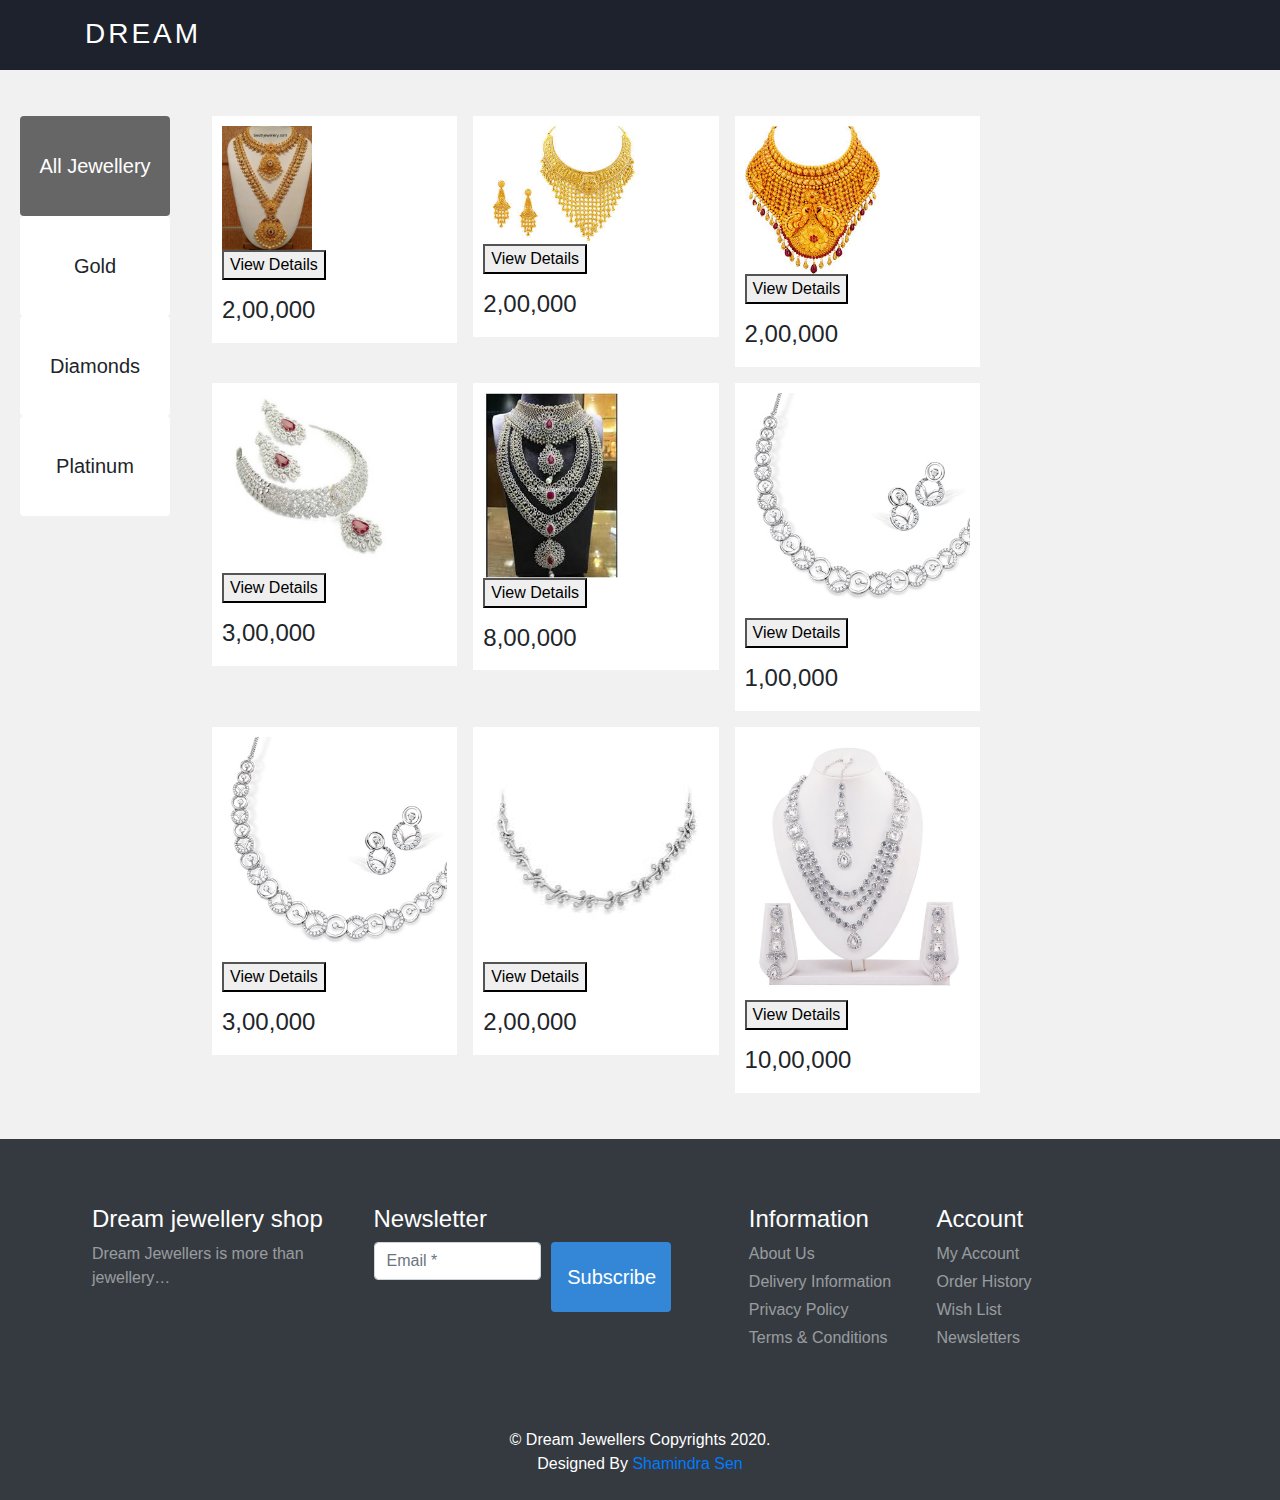
<file: more_collections/JEWELLERY_site.html>
<!DOCTYPE html>
<html>
<head>
<meta name="viewport" content="width=device-width, initial-scale=1">
 <!-- Bootstrap CDN -->
 <link rel="stylesheet" href="https://stackpath.bootstrapcdn.com/bootstrap/4.4.1/css/bootstrap.min.css" integrity="sha384-Vkoo8x4CGsO3+Hhxv8T/Q5PaXtkKtu6ug5TOeNV6gBiFeWPGFN9MuhOf23Q9Ifjh" crossorigin="anonymous">

 <!-- Owl-carousel CDN -->
 <link rel="stylesheet" href="https://cdnjs.cloudflare.com/ajax/libs/OwlCarousel2/2.3.4/assets/owl.carousel.min.css" integrity="sha256-UhQQ4fxEeABh4JrcmAJ1+16id/1dnlOEVCFOxDef9Lw=" crossorigin="anonymous" />
 <link rel="stylesheet" href="https://cdnjs.cloudflare.com/ajax/libs/OwlCarousel2/2.3.4/assets/owl.theme.default.min.css" integrity="sha256-kksNxjDRxd/5+jGurZUJd1sdR2v+ClrCl3svESBaJqw=" crossorigin="anonymous" />

 <!-- font awesome icons -->
 <link rel="stylesheet" href="https://cdnjs.cloudflare.com/ajax/libs/font-awesome/5.13.0/css/all.min.css" integrity="sha256-h20CPZ0QyXlBuAw7A+KluUYx/3pK+c7lYEpqLTlxjYQ=" crossorigin="anonymous" />

 
<style>
body {
  background-color: #f1f1f1;
  
  font-family: Arial;
}

/* Center website */
.main {
  max-width: 1000px;
padding: 20px;  
box-sizing: border-box;
}

h1 {
  font-size: 50px;
  word-break: break-all;
}

.row {
  margin: 10px -16px;{/*magin for image*/}
}

/* Add padding BETWEEN each column */
.row,
.row > .column {
  padding: 8px;
}

/* Create three equal columns that floats next to each other */
.column {
  float: left;
  width: 33.33%;
  display: none; /* Hide all elements by default */
}

/* Clear floats after rows */
.row:after {
  content: "";
  display: table;
  clear: both;
}

/* Content */
.content {
  background-color: white;
  padding: 10px;
}

/* The "show" class is added to the filtered elements */
.show {
  display: block;
}

.maincontainer{
display:flex;
flex-direction:row;


}
/* Style the buttons */
.btn {
display:flex;
flex-direction:column;
  border: none;
  outline: none;
  padding: 12px 16px;
  height:100px;/*change accordingly */
  background-color: white;
  cursor: pointer;
  width:150px;/*change accordingly */
 font-size:20px;/*change accoringly*/
 justify-content:center;

}

.btn:hover {
  background-color: #ddd;
}

.btncontainer{
flex:0.2;/*change accordingly */
margin-top:26px;/*change accordingly */
}

.imgcontainer{
flex:0.8;/*change accordingly */

}

.btn.active {
  background-color: #666;
  color: white;
}
/*Header Styles*/
#header {
  height: 70px;
  transition: all 0.5s;
  transition: all 0.5s;
  padding: 10px 0;
  background: rgb(29, 34, 44);
}

#header.header-scrolled {
  box-shadow: 0px 0px 20px 0px rgba(0, 0, 0, 0.1);
}

#header .logo h1 {
  font-size: 28px;
  margin: 0;
  padding: 10px 0;
  line-height: 1;
  font-weight: 400;
  letter-spacing: 3px;
  text-transform: uppercase;
}

#header .logo h1 a,
#header .logo h1 a:hover {
  color: #1c5c93;
  text-decoration: none;
}

#header .logo img {
  padding: 0;
  margin: 0;
  max-height: 40px;
}

</style>
</head>
<body>

<!-- MAIN (Center website) -->
<header id="header">
  <div class="container">

    <div class="logo float-left">
      <h1 class="text-light" ><a href="../index.html" style="color:white">Dream</a> </h1>

    </div>

    <!--nav-->
    <nav class="nav-menu float-right d-none d-lg-block">
      <ul>
        <!--<li class="active" style="color:white"><a href="Website-jewellary-Showroom/index.html">Home</a></li>
        <li><a href="#about" style="color:white">About Us</a></li>
        <li><a href="#collection1" style="color:white">Trending</a></li>
        <li><a href="#history" style="color:white">History</a></li>
        <li><a href="#collection-flters" style="color:white">Collection</a></li>
        <li><a href="./contact.html" style="color:white" target="_blank">Contact Us</a></li>
        <li style="margin-left: 200px;"><a href="./signin/form1.html" target="_blank" style="color:white"> <i class="fas fa-user-plus"></i> </a></li>
        <li><a href="../cart&product_details/cart.html" target="_blank" style="color:white"><i class="fas fa-luggage-cart"></i></a></li>-->


      </ul>
    </nav><!-- .nav-menu -->
  </div>
</header><!-- End Header -->

<div class="main">




<div class="maincontainer">
<div id="myBtnContainer" class="btncontainer">
  <button class="btn active" onclick="filterSelection('all')">All Jewellery</button>
  <button class="btn" onclick="filterSelection('gold')"> Gold</button>
  <button class="btn" onclick="filterSelection('diamonds')"> Diamonds</button>
  <button class="btn" onclick="filterSelection('platinum')">Platinum</button>
</div>
<div class="imgcontainer">
<div class="row">
  <div class="column gold">
    <div class="content">
        <img src="necklace.jpeg" alt="necklace" style="width:40%">
        <p><button> View Details</button></p>
        <h4> 2,00,000</h4>


    </div>
  </div>
  <div class="column gold">
    <div class="content">
        <img src="neckpiece.jpeg" alt="necklace" style="width:70%">
        <p><button> View Details</button></p>
        <h4> 2,00,000</h4>
    </div>
  </div>
  <div class="column gold">
    <div class="content">
        <img src="jewels.jpeg" alt="necklace" style="width:60%">
        <p><button> View Details</button></p>
        <h4> 2,00,000</h4>
    </div>
  </div>

  <div class="column diamonds">
    <div class="content">
      <img src="diamond.jpeg" alt="diamond" style="width:80%">
      <p><button> View Details</button></p>
        <h4> 3,00,000</h4>
    </div>
  </div>
  <div class="column diamonds">
    <div class="content">
    <img src="diamondset.jpeg" alt="diamondset" style="width:60%">
    <p><button> View Details</button></p>
    <h4> 8,00,000</h4>
    </div>
  </div>
  <div class="column diamonds">
    <div class="content">
    <img src="1.jpeg" alt="diamonds" style="width:100%">
    <p><button> View Details</button></p>
    <h4> 1,00,000</h4>
    </div>
  </div>

  <div class="column platinum">
    <div class="content">
      <img src="1.jpeg" alt="platinum" style="width:100%">
      <p><button> View Details</button></p>
    <h4> 3,00,000</h4>
    </div>
  </div>
  <div class="column platinum">
    <div class="content">
        <img src="2.jpeg" alt="platinum" style="width:100%">
    <p><button> View Details</button></p>
    <h4> 2,00,000</h4>
    </div>
  </div>
  <div class="column platinum">
    <div class="content">
    <img src="3.jpeg" alt="platinum" style="width:100%">
    <p><button> View Details</button></p>
    <h4> 10,00,000</h4>
    </div>
  </div>
<!-- END GRID -->
</div>
</div>
<!-- END MAIN -->
</div>
</div>
 
<script>
filterSelection("all")
function filterSelection(c) {
  var x, i;
  x = document.getElementsByClassName("column");
  if (c == "all") c = "";
  for (i = 0; i < x.length; i++) {
    w3RemoveClass(x[i], "show");
    if (x[i].className.indexOf(c) > -1) w3AddClass(x[i], "show");
  }
}

function w3AddClass(element, name) {
  var i, arr1, arr2;
  arr1 = element.className.split(" ");
  arr2 = name.split(" ");
  for (i = 0; i < arr2.length; i++) {
    if (arr1.indexOf(arr2[i]) == -1) {element.className += " " + arr2[i];}
  }
}

function w3RemoveClass(element, name) {
  var i, arr1, arr2;
  arr1 = element.className.split(" ");
  arr2 = name.split(" ");
  for (i = 0; i < arr2.length; i++) {
    while (arr1.indexOf(arr2[i]) > -1) {
      arr1.splice(arr1.indexOf(arr2[i]), 1);
    }
  }
  element.className = arr1.join(" ");
}


// Add active class to the current button (highlight it)
var btnContainer = document.getElementById("myBtnContainer");
var btns = btnContainer.getElementsByClassName("btn");
for (var i = 0; i < btns.length; i++) {
  btns[i].addEventListener("click", function(){
    var current = document.getElementsByClassName("active");
    current[0].className = current[0].className.replace(" active", "");
    this.className += " active";
  });
}
</script>
<!--Footer-->
 <footer id="footer" style="margin-top: 20%;margin: 0px;width: 100%;" class="bg-dark text-white py-5">
  <div class="container">
    <div class="row">
      <div class="col-lg-3 col-12">
        <h4 class="font-rubik font-size-20">Dream jewellery shop</h4>
        <p class="font-size-14 font-rale text-white-50">Dream Jewellers is more than jewellery… </p>
      </div>
      <div class="col-lg-4 col-12">
        <h4 class="font-rubik font-size-20">Newsletter</h4>
        <form class="form-row">
          <div class="col">
            <input type="text" class="form-control" placeholder="Email *">
          </div>
          <div class="col">
            <button type="submit" style="width:120px;height:70px;background-color: rgb(51, 135, 214);" class="btn btn-primary mb-2">Subscribe</button>
          </div>
        </form>
      </div>
      <div class="col-lg-2 col-12">
        <h4 class="font-rubik font-size-20">Information</h4>
        <div class="d-flex flex-column flex-wrap">
          <a href="#" class="font-rale font-size-14 text-white-50 pb-1">About Us</a>
          <a href="#" class="font-rale font-size-14 text-white-50 pb-1">Delivery Information</a>
          <a href="#" class="font-rale font-size-14 text-white-50 pb-1">Privacy Policy</a>
          <a href="#" class="font-rale font-size-14 text-white-50 pb-1">Terms & Conditions</a>
        </div>
      </div>
      <div class="col-lg-2 col-12">
        <h4 class="font-rubik font-size-20">Account</h4>
        <div class="d-flex flex-column flex-wrap">
          <a href="#" class="font-rale font-size-14 text-white-50 pb-1">My Account</a>
          <a href="#" class="font-rale font-size-14 text-white-50 pb-1">Order History</a>
          <a href="#" class="font-rale font-size-14 text-white-50 pb-1">Wish List</a>
          <a href="#" class="font-rale font-size-14 text-white-50 pb-1">Newsletters</a>
        </div>
      </div>
    </div>
  </div>
</footer>
<div class="copyright text-center bg-dark text-white py-2">
  <p class="font-rale font-size-14">&copy; Dream Jewellers Copyrights 2020.<br> Designed By <a href="#" class="color-second">Shamindra Sen</a></p>
</div>

</body>
</html>
</file>
